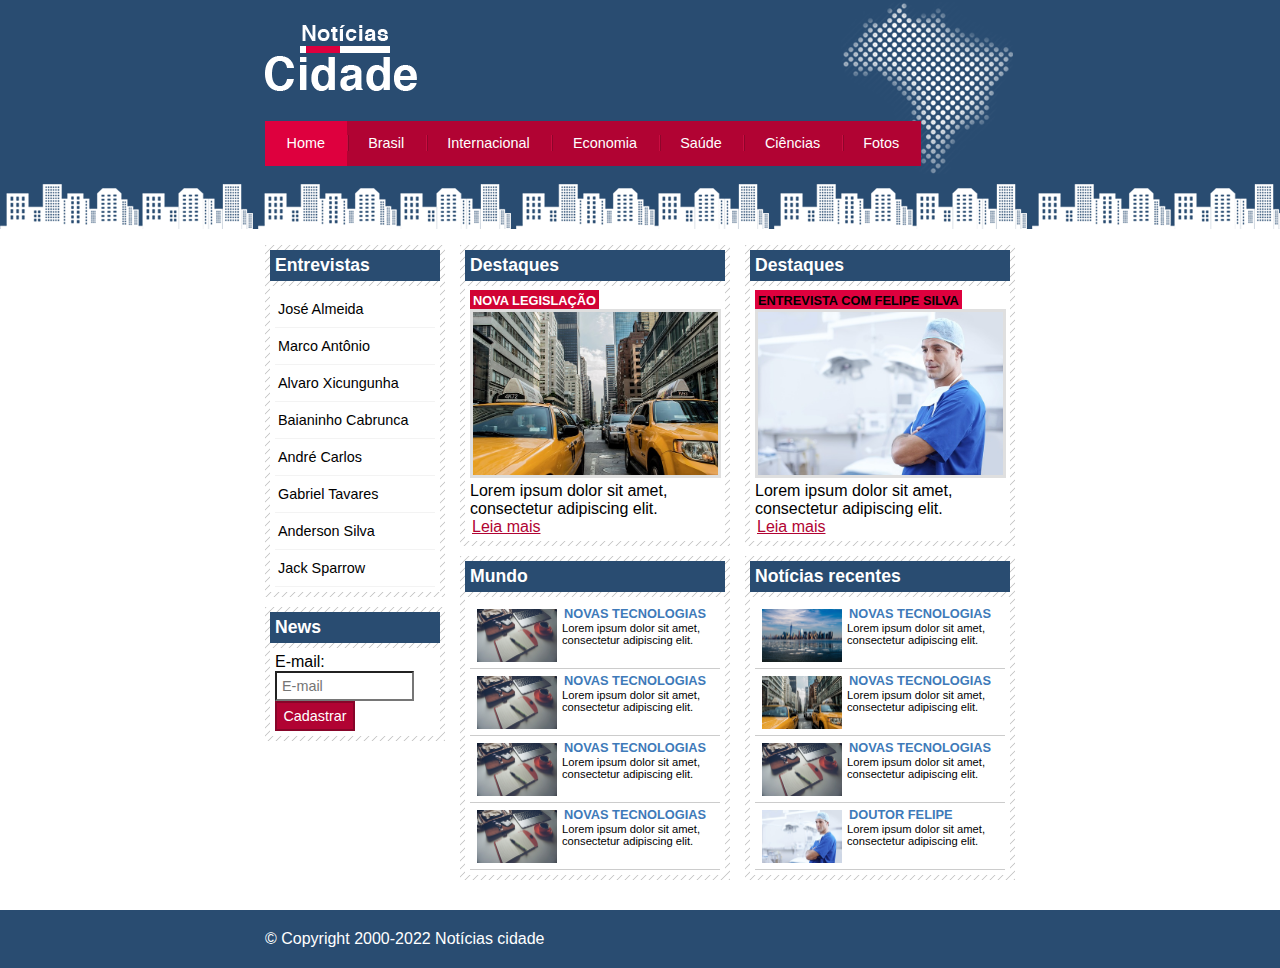
<file: index.html>
<!DOCTYPE html>
<html>
<head>
		<meta charset="utf-8">
		<meta name="viewport" content="width=device-width, initial-scale=1">
		<title>Notícias cidade - Seu site de notícias</title>

		<!-- Estilo customizado -->
		<link rel="stylesheet" type="text/css" href="css/estilos.css">
</head>

	<body id="" class="home">
		<!-- Início container -->
		<div id="container">

			<!-- Início topo -->
			<div id="topo">
				<h1 class="logo">Notícias cidade</h1>
				<ul id="navegacao">
					<li class="primeiro">
						<a id="home" href="index.html">Home</a>
					</li>
					<li>
						<a id="brasil" href="brasil.html">Brasil</a>
					</li>
					<li>
						<a id="internacional" href="internacional.html">Internacional</a>
					</li>
					<li>
						<a id="economia" href="economia.html">Economia</a>
					</li>
					<li>
						<a id="saude" href="saude.html">Saúde</a>
					</li>
					<li>
						<a id="ciencias" href="ciencias.html">Ciências</a>
					</li>
					<li>
						<a id="fotos" href="fotos.html">Fotos</a>
					</li>
				</ul>
			</div> <!-- Fim topo -->

			<!-- Início conteúdo -->
			<div id="conteudo">
				<!-- Início primário -->
				<div id="primario">
					<div class="caixa destaque">
						<h2>Destaques</h2>
						<div class="caixa-conteudo">
							<h3>Nova legislação</h3>
							<img class="imagem-principal" src="imagens/taxi.jpg" width="100%">
							<p>Lorem ipsum dolor sit amet, consectetur adipiscing elit.
							</p>
							<a href="nova-legislacao.html">Leia mais</a>
						</div>
					</div>

					<div class="caixa">
						<h2>Mundo</h2>
						<div class="caixa-conteudo">
							
						<ul id="lista-noticias">
							<li>
								<a href="">
									<img src="imagens/tecnologia.jpg" width="80">
									<h3>Novas tecnologias</h3>
									<p>Lorem ipsum dolor sit amet, consectetur adipiscing elit.</p>
								</a>
							</li>
							<li>
								<a href="">
									<img src="imagens/tecnologia.jpg" width="80">
									<h3>Novas tecnologias</h3>
									<p>Lorem ipsum dolor sit amet, consectetur adipiscing elit.</p>
								</a>
							</li>
							<li>
								<a href="">
									<img src="imagens/tecnologia.jpg" width="80">
									<h3>Novas tecnologias</h3>
									<p>Lorem ipsum dolor sit amet, consectetur adipiscing elit.</p>
								</a>
							</li>
							<li>
								<a href="">
									<img src="imagens/tecnologia.jpg" width="80">
									<h3>Novas tecnologias</h3>
									<p>Lorem ipsum dolor sit amet, consectetur adipiscing elit.</p>
								</a>
							</li>
							
						</ul>

						</div>
					</div>

				</div> <!-- Fim primário -->

				<div id="secundario"> <!-- Início secundário -->
					
					<div class="caixa entrevista">
						<h2>Destaques</h2>
						<div class="caixa-conteudo">
							<h3>Entrevista com Felipe Silva</h3>
							<img class="imagem-principal" src="imagens/doutor.jpg" width="100%">
							<p>Lorem ipsum dolor sit amet, consectetur adipiscing elit.
							</p>
							<a href="">Leia mais</a>
						</div>
					</div>

					<div class="caixa">
						<h2>Notícias recentes</h2>
						<div class="caixa-conteudo">
							
						<ul id="lista-noticias">
							<li>
								<a href="">
									<img src="imagens/cidade.jpg" width="80">
									<h3>Novas tecnologias</h3>
									<p>Lorem ipsum dolor sit amet, consectetur adipiscing elit.</p>
								</a>
							</li>
							<li>
								<a href="">
									<img src="imagens/taxi.jpg" width="80">
									<h3>Novas tecnologias</h3>
									<p>Lorem ipsum dolor sit amet, consectetur adipiscing elit.</p>
								</a>
							</li>
							<li>
								<a href="">
									<img src="imagens/tecnologia.jpg" width="80">
									<h3>Novas tecnologias</h3>
									<p>Lorem ipsum dolor sit amet, consectetur adipiscing elit.</p>
								</a>
							</li>
							<li>
								<a href="">
									<img src="imagens/doutor.jpg" width="80">
									<h3>Doutor Felipe</h3>
									<p>Lorem ipsum dolor sit amet, consectetur adipiscing elit.</p>
								</a>
							</li>
							
						</ul>

						</div>
					</div>

				</div> <!-- Fim secundário -->
				
				<!-- Início lateral -->
				<div id="lateral">
					<div class="caixa">
						<h2>Entrevistas</h2>
						<div class="caixa-conteudo">
							<ul>
							
							<li><a href="">José Almeida</a></li>
							<li><a href="">Marco Antônio</a></li>
							<li><a href="">Alvaro Xicungunha</a></li>
							<li><a href="">Baianinho Cabrunca</a></li>
							<li><a href="">André Carlos</a></li>
							<li><a href="">Gabriel Tavares</a></li>
							<li><a href="">Anderson Silva</a></li>
							<li><a href="">Jack Sparrow</a></li>

							</ul>
						</div>
					</div>
				</div>

				<div id="lateral">
					<div class="caixa">
						<h2>Entrevistas</h2>
						<div class="caixa-conteudo">
							<ul>
							
							<li><a href="">José Almeida</a></li>
							<li><a href="">Marco Antônio</a></li>
							<li><a href="">Alvaro Xicungunha</a></li>
							<li><a href="">Baianinho Cabrunca</a></li>
							<li><a href="">André Carlos</a></li>
							<li><a href="">Gabriel Tavares</a></li>
							<li><a href="">Anderson Silva</a></li>
							<li><a href="">Jack Sparrow</a></li>

							</ul>
						</div>
					</div>

					<div class="caixa">
						<h2>News</h2>
						<div class="caixa-conteudo">
							<form>
								<div>
									<label for="email">E-mail:</label>
									<input type="text" name="email" id="email" placeholder="E-mail">
								</div>
								<div>
									<input class="submit" type="submit" value="Cadastrar">
								</div>
							</form>
						</div>
					</div>

				</div><!-- Fim lateral -->
			</div> <!-- Fim conteúdo -->

		</div> <!-- Fim container -->

		<div id="container-rodape" style="clear: both;">
			<div id="rodape">
				&copy; Copyright 2000-2022 Notícias cidade
			</div>
		</div>



	</body>
</html>
</file>
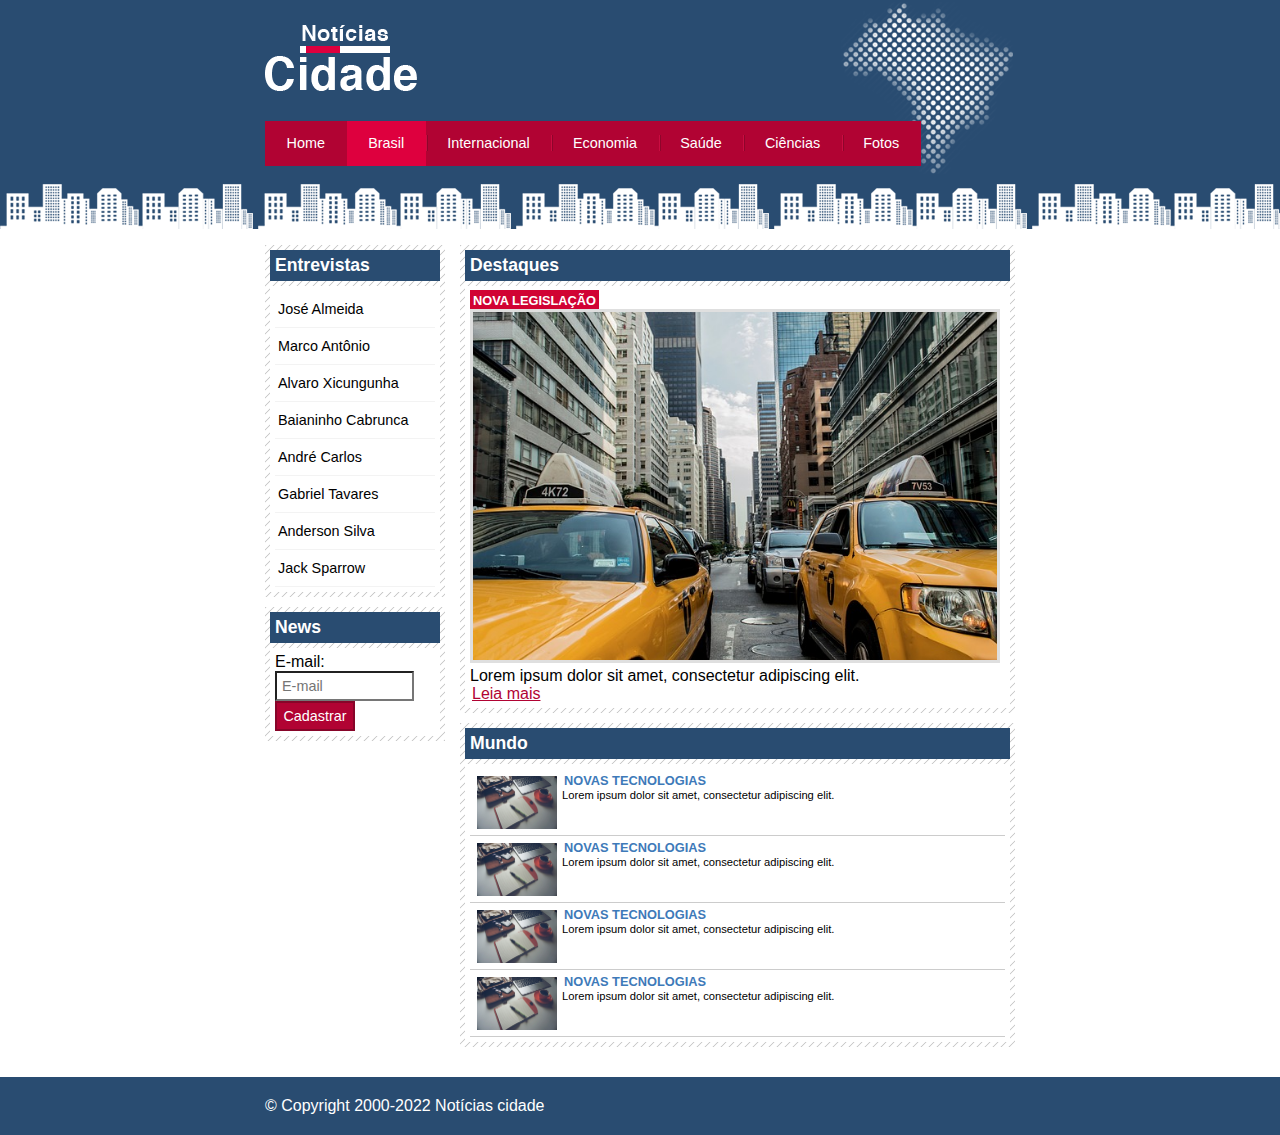
<file: brasil.html>
<!DOCTYPE html>
<html>
<head>
		<meta charset="utf-8">
		<meta name="viewport" content="width=device-width, initial-scale=1">
		<title>Notícias cidade - Seu site de notícias</title>

		<!-- Estilo customizado -->
		<link rel="stylesheet" type="text/css" href="css/estilos.css">
</head>

	<body id="duas-colunas" class="brasil">
		<!-- Início container -->
		<div id="container">

			<!-- Início topo -->
			<div id="topo">
				<h1 class="logo">Notícias cidade</h1>
				<ul id="navegacao">
					<li class="primeiro">
						<a id="home" href="index.html">Home</a>
					</li>
					<li>
						<a id="brasil" href="brasil.html">Brasil</a>
					</li>
					<li>
						<a id="internacional" href="internacional.html">Internacional</a>
					</li>
					<li>
						<a id="economia" href="economia.html">Economia</a>
					</li>
					<li>
						<a id="saude" href="saude.html">Saúde</a>
					</li>
					<li>
						<a id="ciencias" href="ciencias.html">Ciências</a>
					</li>
					<li>
						<a id="fotos" href="fotos.html">Fotos</a>
					</li>
				</ul>
			</div> <!-- Fim topo -->

			<!-- Início conteúdo -->
			<div id="conteudo">
				<!-- Início primário -->
				<div id="primario">
					<div class="caixa destaque">
						<h2>Destaques</h2>
						<div class="caixa-conteudo">
							<h3>Nova legislação</h3>
							<img class="imagem-principal" src="imagens/taxi.jpg" width="100%">
							<p>Lorem ipsum dolor sit amet, consectetur adipiscing elit.
							</p>
							<a href="">Leia mais</a>
						</div>
					</div>

					<div class="caixa">
						<h2>Mundo</h2>
						<div class="caixa-conteudo">
							
						<ul id="lista-noticias">
							<li>
								<a href="">
									<img src="imagens/tecnologia.jpg" width="80">
									<h3>Novas tecnologias</h3>
									<p>Lorem ipsum dolor sit amet, consectetur adipiscing elit.</p>
								</a>
							</li>
							<li>
								<a href="">
									<img src="imagens/tecnologia.jpg" width="80">
									<h3>Novas tecnologias</h3>
									<p>Lorem ipsum dolor sit amet, consectetur adipiscing elit.</p>
								</a>
							</li>
							<li>
								<a href="">
									<img src="imagens/tecnologia.jpg" width="80">
									<h3>Novas tecnologias</h3>
									<p>Lorem ipsum dolor sit amet, consectetur adipiscing elit.</p>
								</a>
							</li>
							<li>
								<a href="">
									<img src="imagens/tecnologia.jpg" width="80">
									<h3>Novas tecnologias</h3>
									<p>Lorem ipsum dolor sit amet, consectetur adipiscing elit.</p>
								</a>
							</li>
							
						</ul>

						</div>
					</div>

				</div> <!-- Fim primário -->
				
				<!-- Início lateral -->
				<div id="lateral">
					<div class="caixa">
						<h2>Entrevistas</h2>
						<div class="caixa-conteudo">
							<ul>
							
							<li><a href="">José Almeida</a></li>
							<li><a href="">Marco Antônio</a></li>
							<li><a href="">Alvaro Xicungunha</a></li>
							<li><a href="">Baianinho Cabrunca</a></li>
							<li><a href="">André Carlos</a></li>
							<li><a href="">Gabriel Tavares</a></li>
							<li><a href="">Anderson Silva</a></li>
							<li><a href="">Jack Sparrow</a></li>

							</ul>
						</div>
					</div>
				</div>

				<div id="lateral">
					<div class="caixa">
						<h2>Entrevistas</h2>
						<div class="caixa-conteudo">
							<ul>
							
							<li><a href="">José Almeida</a></li>
							<li><a href="">Marco Antônio</a></li>
							<li><a href="">Alvaro Xicungunha</a></li>
							<li><a href="">Baianinho Cabrunca</a></li>
							<li><a href="">André Carlos</a></li>
							<li><a href="">Gabriel Tavares</a></li>
							<li><a href="">Anderson Silva</a></li>
							<li><a href="">Jack Sparrow</a></li>

							</ul>
						</div>
					</div>

					<div class="caixa">
						<h2>News</h2>
						<div class="caixa-conteudo">
							<form>
								<div>
									<label for="email">E-mail:</label>
									<input type="text" name="email" id="email" placeholder="E-mail">
								</div>
								<div>
									<input class="submit" type="submit" value="Cadastrar">
								</div>
							</form>
						</div>
					</div>

				</div><!-- Fim lateral -->
			</div> <!-- Fim conteúdo -->

		</div> <!-- Fim container -->

		<div id="container-rodape" style="clear: both;">
			<div id="rodape">
				&copy; Copyright 2000-2022 Notícias cidade
			</div>
		</div>



	</body>
</html>
</file>
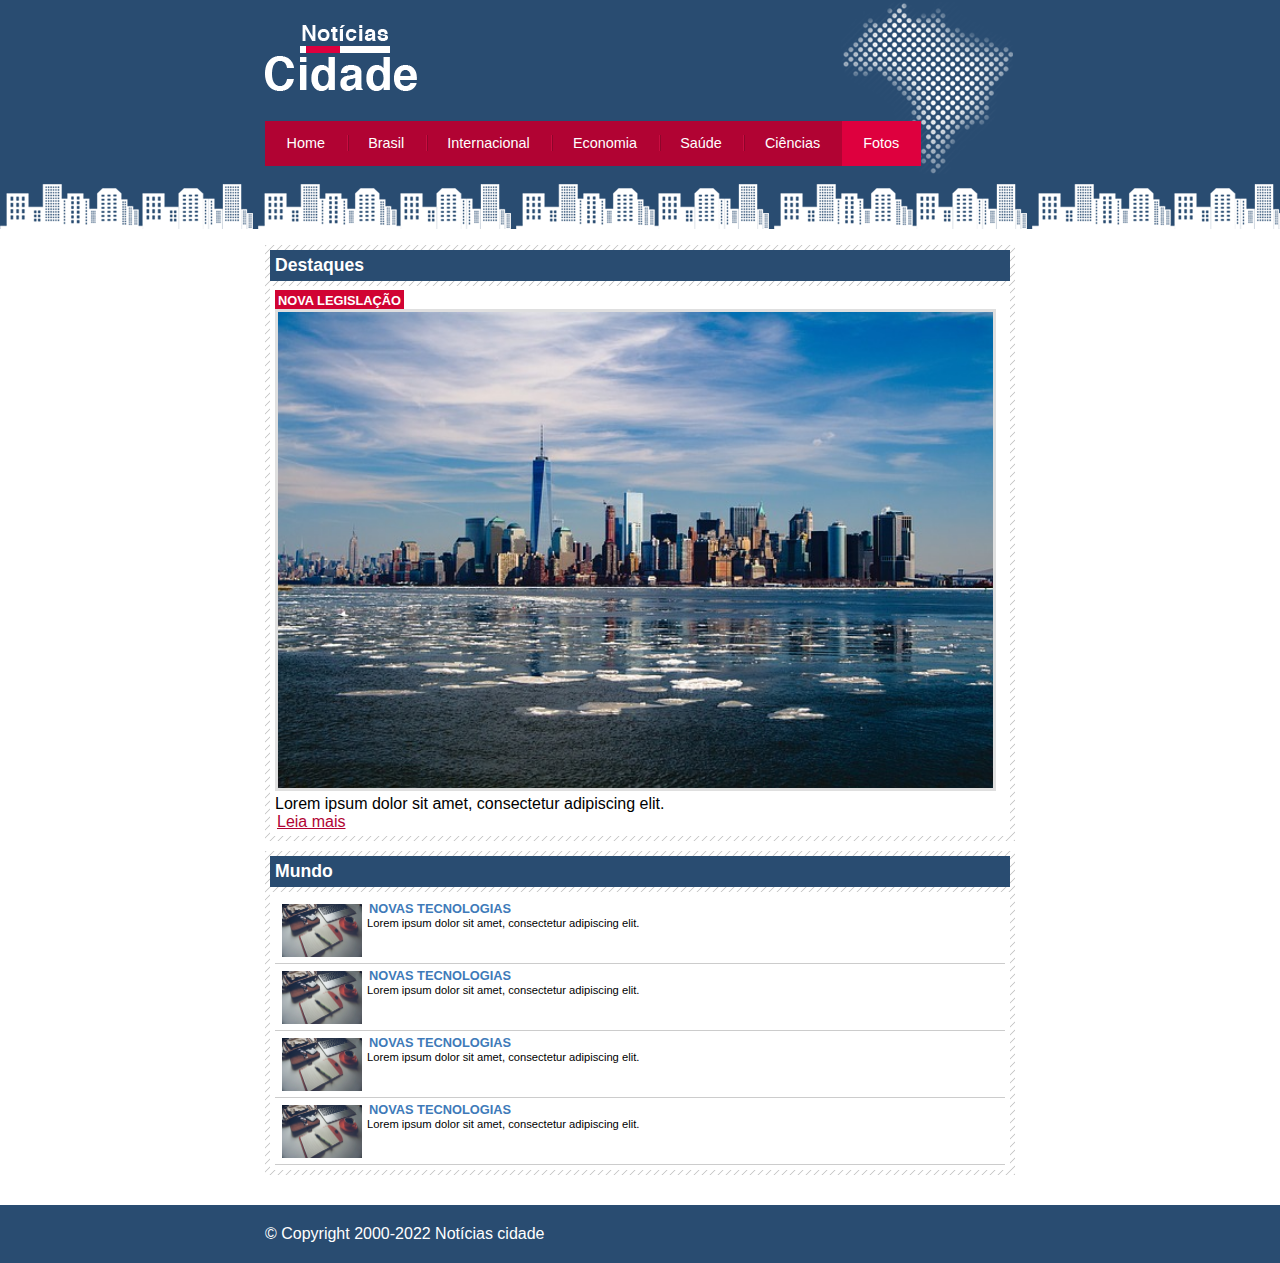
<file: fotos.html>
<!DOCTYPE html>
<html>
<head>
		<meta charset="utf-8">
		<meta name="viewport" content="width=device-width, initial-scale=1">
		<title>Notícias cidade - Seu site de notícias</title>

		<!-- Estilo customizado -->
		<link rel="stylesheet" type="text/css" href="css/estilos.css">
</head>

	<body id="uma-coluna" class="fotos">
		<!-- Início container -->
		<div id="container">

			<!-- Início topo -->
			<div id="topo">
				<h1 class="logo">Notícias cidade</h1>
				<ul id="navegacao">
					<li class="primeiro">
						<a id="home" href="index.html">Home</a>
					</li>
					<li>
						<a id="brasil" href="brasil.html">Brasil</a>
					</li>
					<li>
						<a id="internacional" href="internacional.html">Internacional</a>
					</li>
					<li>
						<a id="economia" href="economia.html">Economia</a>
					</li>
					<li>
						<a id="saude" href="saude.html">Saúde</a>
					</li>
					<li>
						<a id="ciencias" href="ciencias.html">Ciências</a>
					</li>
					<li>
						<a id="fotos" href="fotos.html">Fotos</a>
					</li>
				</ul>
			</div> <!-- Fim topo -->

			<!-- Início conteúdo -->
			<div id="conteudo">
				<!-- Início primário -->
				<div id="primario">
					<div class="caixa destaque">
						<h2>Destaques</h2>
						<div class="caixa-conteudo">
							<h3>Nova legislação</h3>
							<img class="imagem-principal" src="imagens/cidade.jpg" width="100%">
							<p>Lorem ipsum dolor sit amet, consectetur adipiscing elit.
							</p>
							<a href="">Leia mais</a>
						</div>
					</div>

					<div class="caixa">
						<h2>Mundo</h2>
						<div class="caixa-conteudo">
							
						<ul id="lista-noticias">
							<li>
								<a href="">
									<img src="imagens/tecnologia.jpg" width="80">
									<h3>Novas tecnologias</h3>
									<p>Lorem ipsum dolor sit amet, consectetur adipiscing elit.</p>
								</a>
							</li>
							<li>
								<a href="">
									<img src="imagens/tecnologia.jpg" width="80">
									<h3>Novas tecnologias</h3>
									<p>Lorem ipsum dolor sit amet, consectetur adipiscing elit.</p>
								</a>
							</li>
							<li>
								<a href="">
									<img src="imagens/tecnologia.jpg" width="80">
									<h3>Novas tecnologias</h3>
									<p>Lorem ipsum dolor sit amet, consectetur adipiscing elit.</p>
								</a>
							</li>
							<li>
								<a href="">
									<img src="imagens/tecnologia.jpg" width="80">
									<h3>Novas tecnologias</h3>
									<p>Lorem ipsum dolor sit amet, consectetur adipiscing elit.</p>
								</a>
							</li>
							
						</ul>

						</div>
					</div>

				</div> <!-- Fim primário -->
				
			</div> <!-- Fim conteúdo -->

		</div> <!-- Fim container -->

		<div id="container-rodape" style="clear: both;">
			<div id="rodape">
				&copy; Copyright 2000-2022 Notícias cidade
			</div>
		</div>



	</body>
</html>
</file>
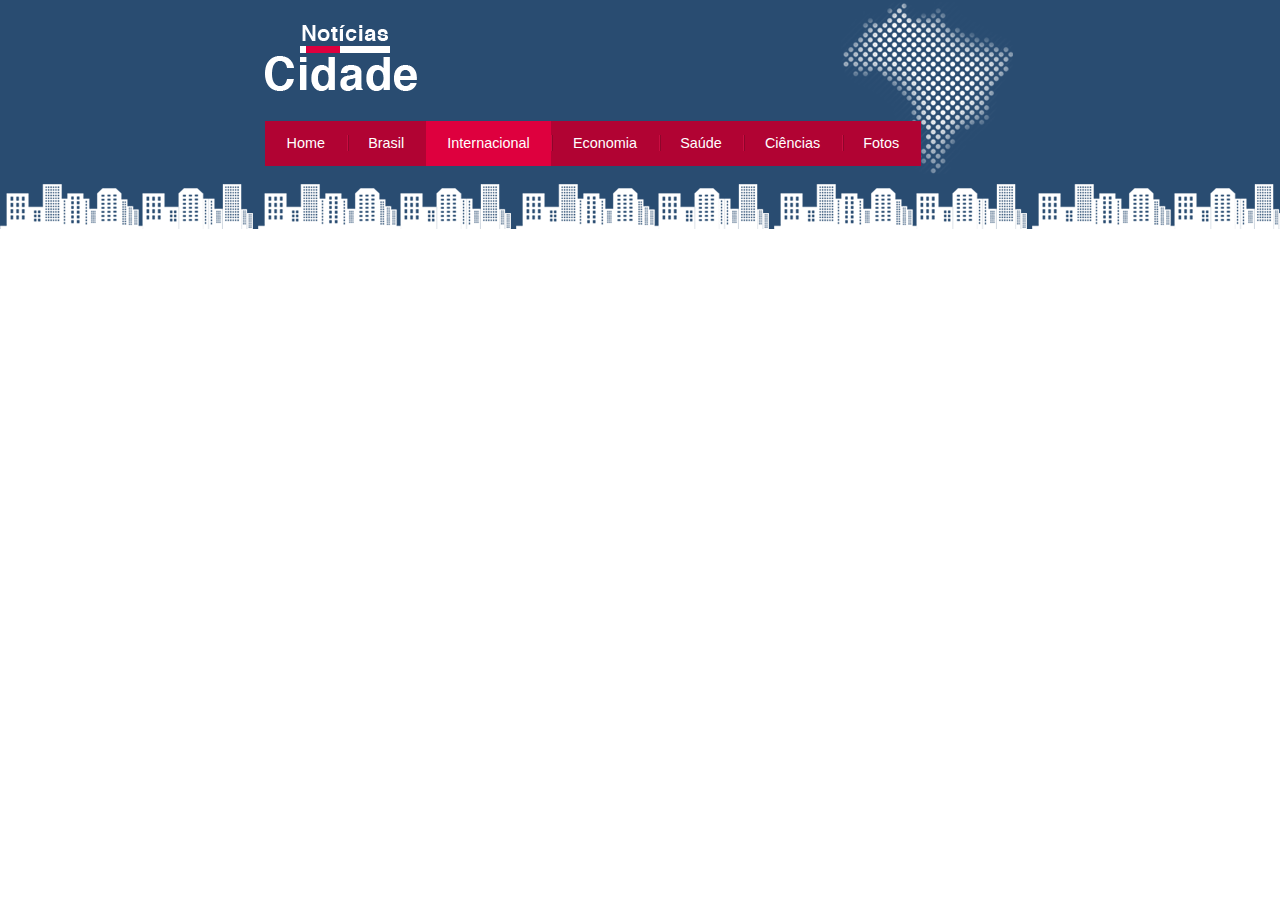
<file: internacional.html>
<!DOCTYPE html>
<html>
<head>
		<meta charset="utf-8">
		<meta name="viewport" content="width=device-width, initial-scale=1">
		<title>Notícias cidade - Seu site de notícias</title>

		<!-- Estilo customizado -->
		<link rel="stylesheet" type="text/css" href="css/estilos.css">
</head>

	<body class="internacional">

		<div id="container">
			
			<div id="topo">
				<h1 class="logo">Notícias cidade</h1>
				<ul id="navegacao">
					<li class="primeiro">
						<a id="home" href="index.html">Home</a>
					</li>
					<li>
						<a id="brasil" href="brasil.html">Brasil</a>
					</li>
					<li>
						<a id="internacional" href="internacional.html">Internacional</a>
					</li>
					<li>
						<a id="economia" href="economia.html">Economia</a>
					</li>
					<li>
						<a id="saude" href="saude.html">Saúde</a>
					</li>
					<li>
						<a id="ciencias" href="ciencias.html">Ciências</a>
					</li>
					<li>
						<a id="fotos" href="fotos.html">Fotos</a>
					</li>
				</ul>
			</div>

		</div>


	</body>
</html>
</file>
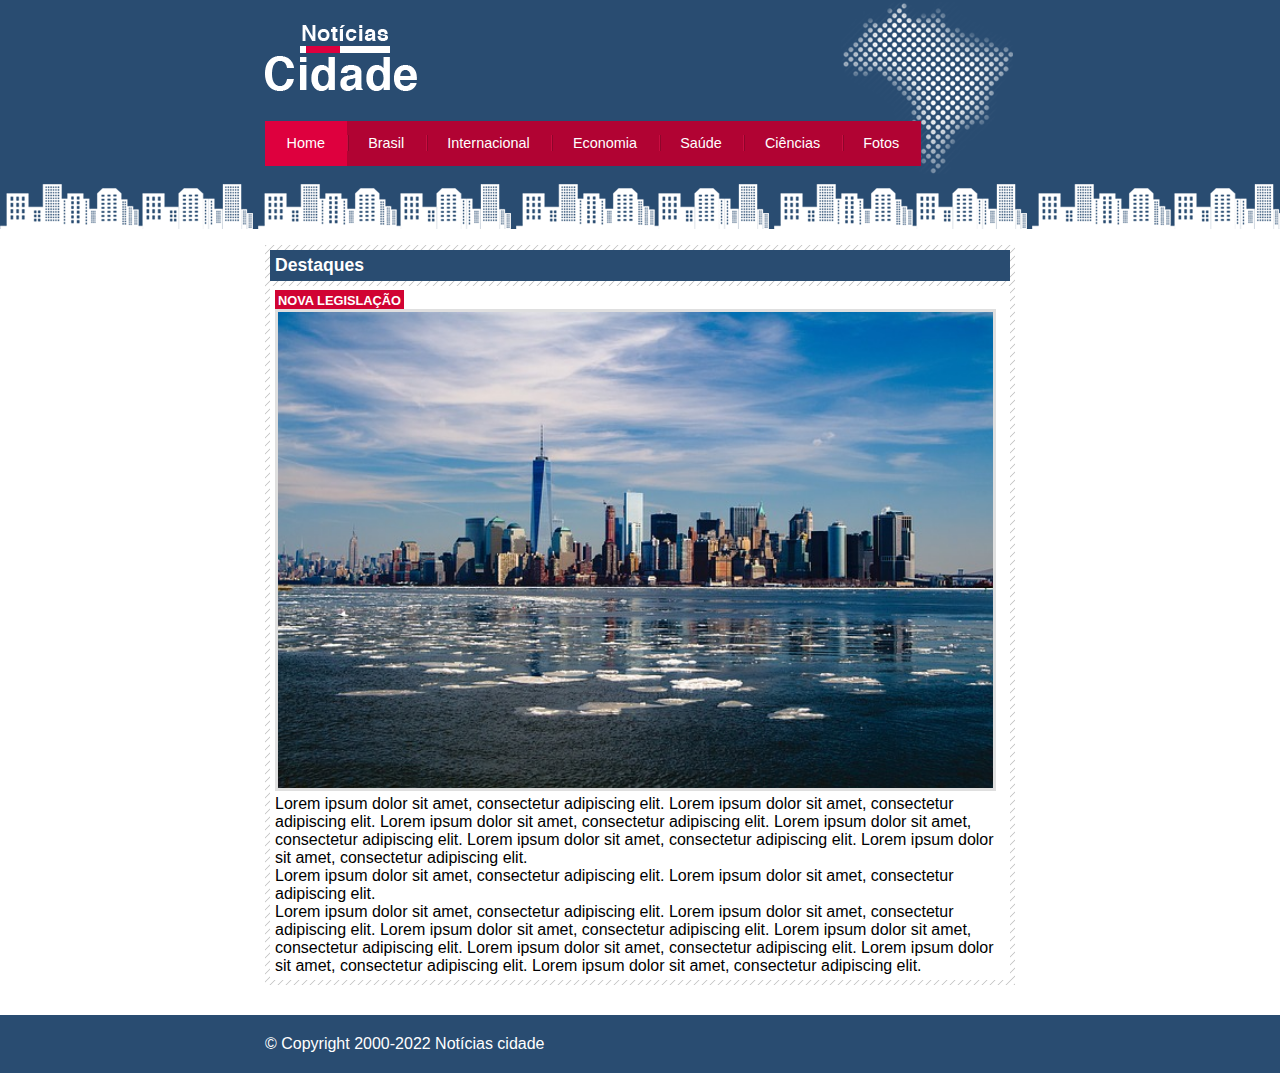
<file: nova-legislacao.html>
<!DOCTYPE html>
<html>
<head>
		<meta charset="utf-8">
		<meta name="viewport" content="width=device-width, initial-scale=1">
		<title>Notícias cidade - Seu site de notícias</title>

		<!-- Estilo customizado -->
		<link rel="stylesheet" type="text/css" href="css/estilos.css">
</head>

	<body id="uma-coluna" class="home">
		<!-- Início container -->
		<div id="container">

			<!-- Início topo -->
			<div id="topo">
				<h1 class="logo">Notícias cidade</h1>
				<ul id="navegacao">
					<li class="primeiro">
						<a id="home" href="index.html">Home</a>
					</li>
					<li>
						<a id="brasil" href="brasil.html">Brasil</a>
					</li>
					<li>
						<a id="internacional" href="internacional.html">Internacional</a>
					</li>
					<li>
						<a id="economia" href="economia.html">Economia</a>
					</li>
					<li>
						<a id="saude" href="saude.html">Saúde</a>
					</li>
					<li>
						<a id="ciencias" href="ciencias.html">Ciências</a>
					</li>
					<li>
						<a id="fotos" href="fotos.html">Fotos</a>
					</li>
				</ul>
			</div> <!-- Fim topo -->

			<!-- Início conteúdo -->
			<div id="conteudo">
				<!-- Início primário -->
				<div id="primario">
					<div class="caixa destaque">
						<h2>Destaques</h2>
						<div class="caixa-conteudo">
							<h3>Nova legislação</h3>
							<img class="imagem-principal" src="imagens/cidade.jpg" width="100%">
							<p>Lorem ipsum dolor sit amet, consectetur adipiscing elit. Lorem ipsum dolor sit amet, consectetur adipiscing elit. Lorem ipsum dolor sit amet, consectetur adipiscing elit. Lorem ipsum dolor sit amet, consectetur adipiscing elit. Lorem ipsum dolor sit amet, consectetur adipiscing elit. Lorem ipsum dolor sit amet, consectetur adipiscing elit.
							</p>
							<p>Lorem ipsum dolor sit amet, consectetur adipiscing elit. Lorem ipsum dolor sit amet, consectetur adipiscing elit.
							</p>
							<p>Lorem ipsum dolor sit amet, consectetur adipiscing elit. Lorem ipsum dolor sit amet, consectetur adipiscing elit. Lorem ipsum dolor sit amet, consectetur adipiscing elit. Lorem ipsum dolor sit amet, consectetur adipiscing elit. Lorem ipsum dolor sit amet, consectetur adipiscing elit. Lorem ipsum dolor sit amet, consectetur adipiscing elit. Lorem ipsum dolor sit amet, consectetur adipiscing elit.
							</p>
						</div>
					</div>

				</div> <!-- Fim primário -->
				
			</div> <!-- Fim conteúdo -->

		</div> <!-- Fim container -->

		<div id="container-rodape" style="clear: both;">
			<div id="rodape">
				&copy; Copyright 2000-2022 Notícias cidade
			</div>
		</div>



	</body>
</html>
</file>
<file: css/estilos.css>
/* Estrutura do site*/

*{
	margin: 0;
	padding: 0;
}
body{
	font-family: "Trebuchet MS", Helvetica, sans-serif;
	background: #FFF url(../imagens/fundo.png) repeat-x;
}
#container{
	width: 750px;
	margin: 0 auto;
	/*border: 1px solid red;*/
}
#topo{
	width: ;
	height: 150px;
	/*border: 1px solid darkred;*/
	background: url(../imagens/detalhe-topo.png) no-repeat right top;
	padding-top: 25px;
}
.logo{
	width: 152px;
	height: 66px;
	background: url(../imagens/logo.png) no-repeat center;
	text-indent: -3000px;
}

/* Barra de navegação*/

a:link, a:visited{
	color: #b10333;
	padding: 2px;
}
a:hover{
	color: #e50040;
}
ul{
	margin: 0;
	padding: 0;
	list-style: none;
}
#topo ul{
	background: #b10333;
	margin-top: 30px;
	float: left;

}
#topo ul li{
	float: left;
}
#topo ul a{
	font-size: 0.9em;
	display: block;
	padding: 0.5em 1.5em;
	line-height: 2.1em;
	text-decoration: none;
	color: #FFF;
	background: url(../imagens/divisor.png) no-repeat left center;
}
#topo ul .primeiro a{
	background: none;
}
#topo ul a:hover{
	color: #69001d;
}
body.home #navegacao a#home,
body.brasil #navegacao a#brasil,
body.internacional #navegacao a#internacional,
body.fotos #navegacao a#fotos{
	color: #FFF;
	background: #de003e;
	cursor: text;
}

/* Configuração layout de três colunas*/

#conteudo{
	background: #F5f5f5;
	margin-top: 60px;
}
#lateral{
	width: 180px;
	float: left;
	margin: 0 0 20px -750px;
}
#primario{
	width: 270px;
	float: left;
	margin: 0 0 20px 195px;
	background: ;
}
#duas-colunas #primario{
	width: 555px;
	float: left;
	margin: 0 0 20px 195px;
	background: ;
}
#uma-coluna #primario{
	width: 750px;
	float: left;
	margin: 0 0 20px 0px;
	background: ;
}
#secundario{
	width: 270px;
	float: left;
	background: ;
	margin: 0 0 20px 15px;
}

/*Caixa*/

.caixa{
	background: #f3f3f3 url(../imagens/fundo-caixa.png);
	margin: 10px 0;
	padding: 5px;
}
h2{
	font-size: 1.1em;
	background: #294c71;
	color: #FFF;
	padding: 5px;
}
.caixa-conteudo{
	background: #fff;
	padding: 5px;
	margin-top: 5px;
}

/* Formatar menus laterais */

#lateral ul a{
	font-size: 0.9em;
	padding: 3px;
	display: block;
	line-height: 30px;
	color: #000;
	text-decoration: none;
	border-bottom: 1px solid #f3f3f3;
}
#lateral ul a:hover{
	color: #a1a1a1;
	padding-left: 20px;
	background: #f9f9f9 url(../imagens/marcador.png) no-repeat left center;
}

/* Formatando formulários */

label{
	display: block;
	cursor: pointer;
}
input{
	font-size: 0.9em;
	background-color: #FFF;
	padding: 5px;
	width: 125px;
}
input.submit{
	width: 80px;
	color: #FFF;
	background-color: #b10333;
	border: 2px solid #870529;
}

/* Formatando imagens */

/*img{
	border: 2px solid #dfdfdf;
}*/
img.imagem-principal{
	border: 3px solid #dfdfdf;
	width: 98%;
}

/* Formatando cabeçalhos - imagem */

h3{
	text-transform: uppercase;
	display: inline;
	font-size: 0.8em;
	padding: 3px;
}
.destaque h3{
	background: #d10333;
	color: #FFF;
}
.entrevista h3{
	background: #de003e;
}

/* Formatando lista de notícias */

#lista-noticias li{
	padding: 2px;
	border-bottom: 1px solid #ccc;
	height: 62px;
}
#lista-noticias li a img{
	float: left;
	margin: 5px;
}
#lista-noticias li a{
	text-decoration: none;
}
#lista-noticias li a h3{
	font-size: 0.8em;
	padding: 0;
	color: #3e7ab9;
}
#lista-noticias li a p{
	font-size: 0.7em;
	color: #000;
}
#lista-noticias li:hover{
	background: #eee;
	cursor: pointer;

}





/* Rodapé */

#container-rodape{
	background: #294c71;
	padding: 20px;
}
#rodape{
	width: 750px;
	margin: 0 auto;
	color: #FFF;
}
</file>
